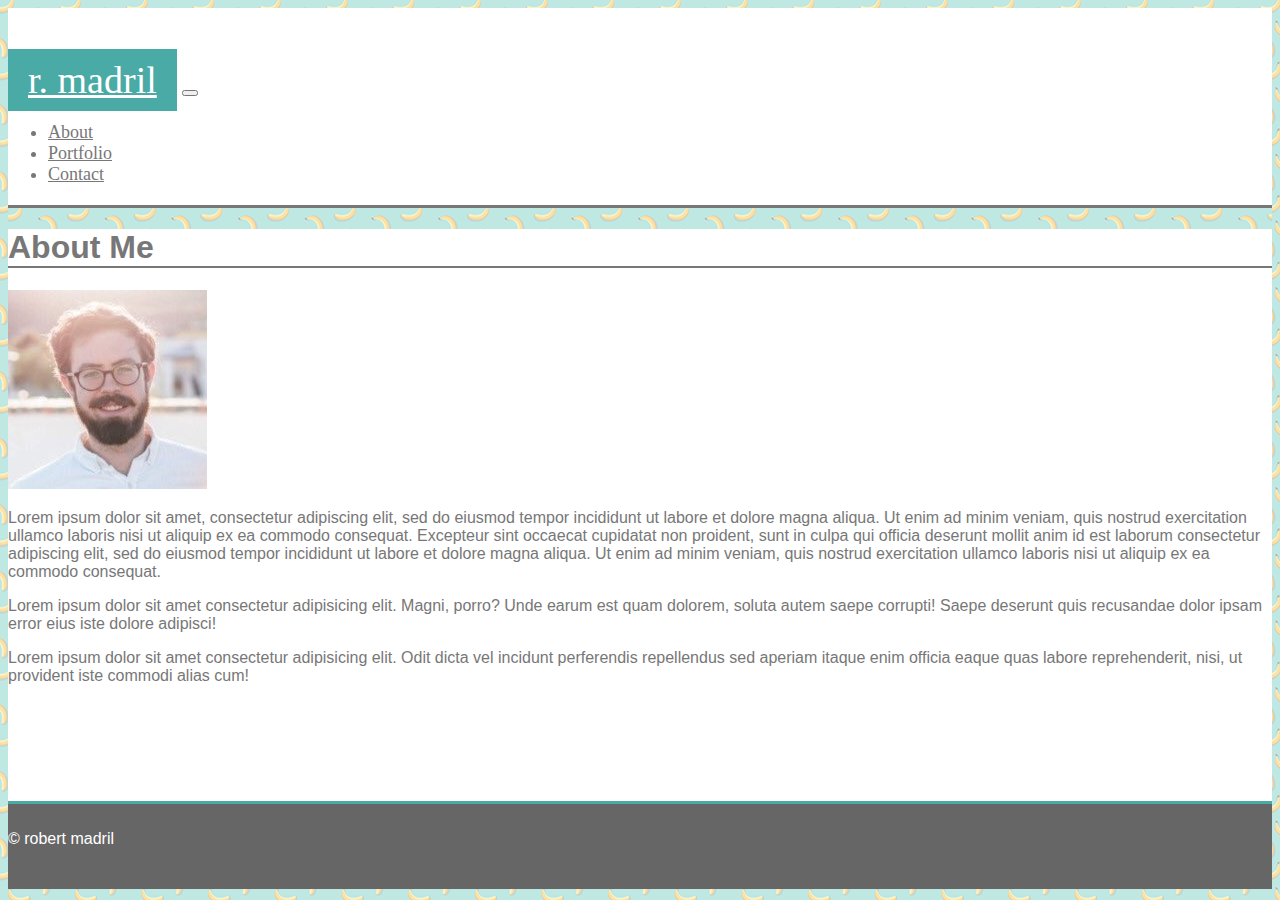
<file: index.html>
<!DOCTYPE html>

<html lang="eng-us">

<head>
    <title>r. madril</title>
    <meta charset="UTF-8">
    <link rel="stylesheet" href="https://stackpath.bootstrapcdn.com/bootstrap/4.2.1/css/bootstrap.min.css" integrity="sha384-GJzZqFGwb1QTTN6wy59ffF1BuGJpLSa9DkKMp0DgiMDm4iYMj70gZWKYbI706tWS"
        crossorigin="anonymous">
    <link rel="stylesheet" href="assets/css/style.css">
</head>

<body>
    <!--Nav-->
    <nav class="navbar navbar-expand-lg navbar-light main-nav-sty">
        <div class="container">
            <a class="navbar-brand mr-auto main-nav-name" id="name-font" href="index.html">r. madril</a>
            <button class="navbar-toggler collapsed ml-auto" type="button" data-toggle="collapse" data-target="#navbarNavAltMarkup"
                aria-controls="navbarNavAltMarkup" aria-expanded="false" aria-label="Toggle navigation">
                <span class="navbar-toggler-icon"></span>
            </button>
            <div class="navbar-collapse collapse w-100 order-3 dual-collapse2" id="navbarNavAltMarkup">
                <ul class="navbar-nav ml-auto">
                    <li class="nav-item item-sty">
                        <a class="nav-link" id="about" href="index.html"> About</a>
                    </li>
                    <li class="nav-item item-sty">
                        <a class="nav-link" id="portfolio" href="portfolio.html">Portfolio</a>
                    </li>
                    <li class="nav-item item-sty">
                        <a class="nav-link" id="contact" href="contact.html">Contact</a>
                    </li>
                </ul>
            </div>
        </div>
    </nav>
    </div>
    </div>
    </nav>


    <!--Content-->
    <div class="container-fluid text-center main-cont">
        <div class="row content">

            <div class="col-md-8 text-left mx-auto mt-3 mb-auto content-bkgrd">
                <h1 class="head-sty">About Me</h1>
                <img class="float-left img-responsive mr-2" src="assets/images/main-headshot.jpg" alt="Placeholder img">
                <p>Lorem ipsum dolor sit amet, consectetur adipiscing elit, sed do eiusmod tempor incididunt ut labore
                    et dolore magna aliqua. Ut enim ad minim veniam, quis nostrud exercitation ullamco laboris nisi ut
                    aliquip ex ea commodo consequat. Excepteur sint occaecat cupidatat non proident, sunt in culpa qui
                    officia deserunt mollit anim id est laborum consectetur adipiscing elit, sed do eiusmod tempor
                    incididunt ut labore et dolore magna aliqua. Ut enim ad minim veniam, quis nostrud exercitation
                    ullamco laboris nisi ut aliquip ex ea commodo consequat.</p>
                <p>Lorem ipsum dolor sit amet consectetur adipisicing elit. Magni, porro? Unde earum est quam dolorem,
                    soluta autem saepe corrupti! Saepe deserunt quis recusandae dolor ipsam error eius iste dolore
                    adipisci!</p>
                <p>Lorem ipsum dolor sit amet consectetur adipisicing elit. Odit dicta vel incidunt perferendis
                    repellendus sed aperiam itaque enim officia eaque quas labore reprehenderit, nisi, ut provident
                    iste commodi alias cum!</p>

            </div>

        </div>
    </div>
    </div>

    <!--footer-->
    <div class="container-fluid fixed-bottom foot-main text-center">
        <div class="row">
            <div class="col-md-12 foot-text">
                <p>&copy; robert madril</p>
            </div>
        </div>

    </div>

    <script src="https://code.jquery.com/jquery-3.3.1.slim.min.js" integrity="sha384-q8i/X+965DzO0rT7abK41JStQIAqVgRVzpbzo5smXKp4YfRvH+8abtTE1Pi6jizo"
        crossorigin="anonymous"></script>
    <script src="https://cdnjs.cloudflare.com/ajax/libs/popper.js/1.14.6/umd/popper.min.js" integrity="sha384-wHAiFfRlMFy6i5SRaxvfOCifBUQy1xHdJ/yoi7FRNXMRBu5WHdZYu1hA6ZOblgut"
        crossorigin="anonymous"></script>
    <script src="https://stackpath.bootstrapcdn.com/bootstrap/4.2.1/js/bootstrap.min.js" integrity="sha384-B0UglyR+jN6CkvvICOB2joaf5I4l3gm9GU6Hc1og6Ls7i6U/mkkaduKaBhlAXv9k"
        crossorigin="anonymous"></script>

</body>

</html>
</file>
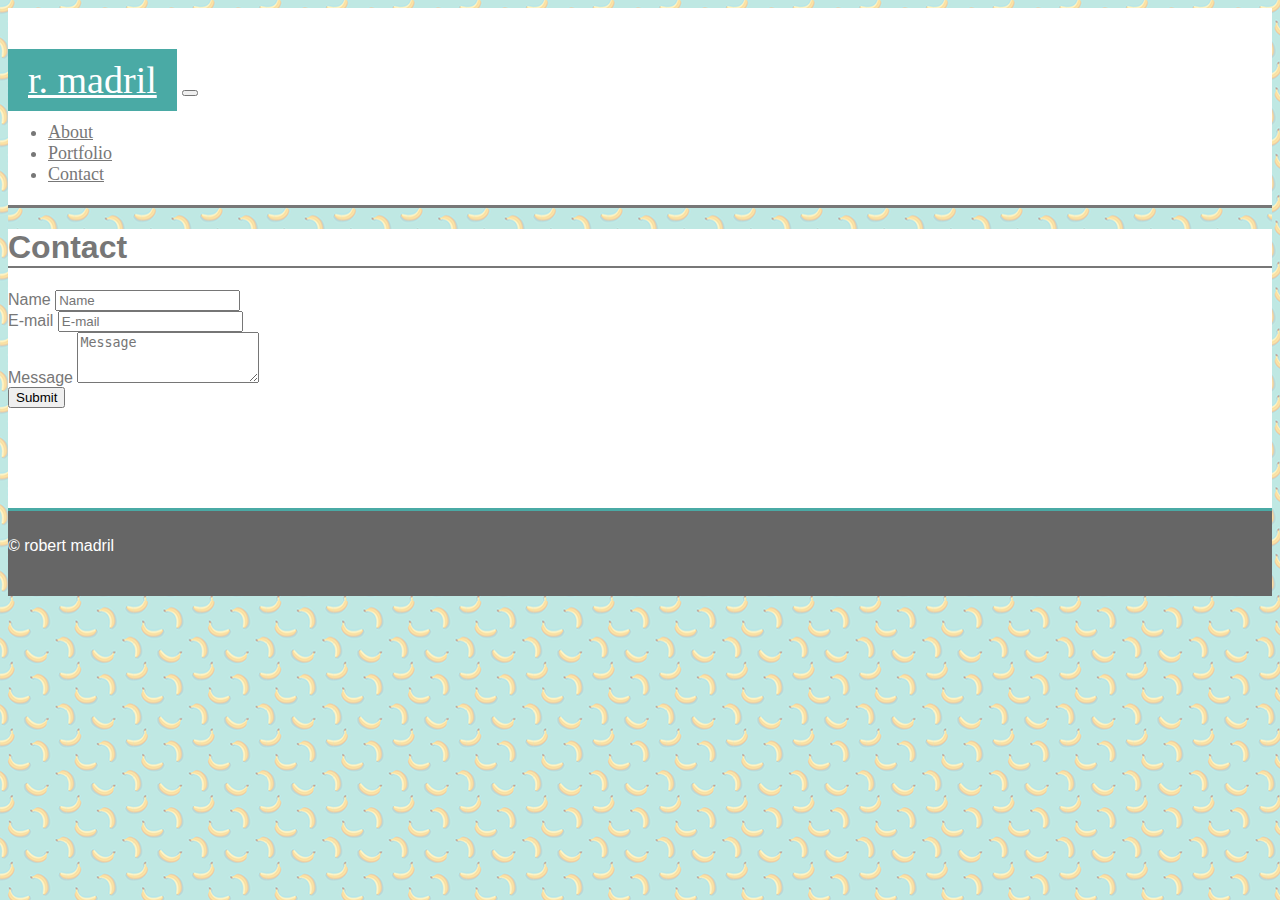
<file: contact.html>
<!DOCTYPE html>

<html lang="eng-us">

<head>
    <title>r. madril</title>
    <meta charset="UTF-8">
    <link rel="stylesheet" href="https://stackpath.bootstrapcdn.com/bootstrap/4.2.1/css/bootstrap.min.css" integrity="sha384-GJzZqFGwb1QTTN6wy59ffF1BuGJpLSa9DkKMp0DgiMDm4iYMj70gZWKYbI706tWS"
        crossorigin="anonymous">
    <link rel="stylesheet" href="assets/css/style.css">
</head>

<body>
    <!--Nav-->
    <nav class="navbar navbar-expand-lg navbar-light main-nav-sty">
        <div class="container">
            <a class="navbar-brand mr-auto main-nav-name" id="name-font" href="index.html">r. madril</a>
            <button class="navbar-toggler collapsed ml-auto" type="button" data-toggle="collapse" data-target="#navbarNavAltMarkup"
                aria-controls="navbarNavAltMarkup" aria-expanded="false" aria-label="Toggle navigation">
                <span class="navbar-toggler-icon"></span>
            </button>
            <div class="navbar-collapse collapse w-100 order-3 dual-collapse2" id="navbarNavAltMarkup">
                <ul class="navbar-nav ml-auto">
                    <li class="nav-item item-sty">
                        <a class="nav-link" id="about" href="index.html"> About</a>
                    </li>
                    <li class="nav-item item-sty">
                        <a class="nav-link" id="portfolio" href="portfolio.html">Portfolio</a>
                    </li>
                    <li class="nav-item item-sty">
                        <a class="nav-link" id="contact" href="contact.html">Contact</a>
                    </li>
                </ul>
            </div>
        </div>
    </nav>
    </div>
    </div>
    </nav>


    <!--Content-->
    <div class="container-fluid text-center pb-5 main-cont">
        <div class="row content">

            <div class="col-md-8 text-left mx-auto mt-3 mb-auto content-bkgrd">
                <h1 class="head-sty">Contact</h1>
                <form>
                    <div class="form-group mx-4">
                        <label for="InputName1">Name</label>
                        <input type="name" class="form-control" id="InputName1" aria-describedby="emailHelp"
                            placeholder="Name">
                    </div>
                    <div class="form-group mx-4">
                        <label for="InputEmail1">E-mail</label>
                        <input type="email" class="form-control" id="InputEmail1" placeholder="E-mail">
                    </div>
                    <div class="form-group mx-4">
                            <label for="exampleFormControlTextarea1">Message</label>
                            <textarea class="form-control" id="exampleFormControlTextarea1" rows="3" placeholder="Message"></textarea>
                          </div>
                    <button type="submit" class="btn btn-primary mx-4">Submit</button>
                </form>

            </div>

        </div>
    </div>
    </div>

    <!--footer-->
    <div class="container-fluid fixed-bottom foot-main text-center">
        <div class="row">
            <div class="col-md-12 foot-text">
                <p>&copy; robert madril</p>
            </div>
        </div>

    </div>

    <script src="https://code.jquery.com/jquery-3.3.1.slim.min.js" integrity="sha384-q8i/X+965DzO0rT7abK41JStQIAqVgRVzpbzo5smXKp4YfRvH+8abtTE1Pi6jizo"
        crossorigin="anonymous"></script>
    <script src="https://cdnjs.cloudflare.com/ajax/libs/popper.js/1.14.6/umd/popper.min.js" integrity="sha384-wHAiFfRlMFy6i5SRaxvfOCifBUQy1xHdJ/yoi7FRNXMRBu5WHdZYu1hA6ZOblgut"
        crossorigin="anonymous"></script>
    <script src="https://stackpath.bootstrapcdn.com/bootstrap/4.2.1/js/bootstrap.min.js" integrity="sha384-B0UglyR+jN6CkvvICOB2joaf5I4l3gm9GU6Hc1og6Ls7i6U/mkkaduKaBhlAXv9k"
        crossorigin="anonymous"></script>

</body>

</html>
</file>
<file: assets/css/style.css>
html, body {
    font-family: Arial, Helvetica, sans-serif;
    color: #777777;
    background-image: url('../images/bananas.png');
}

/*Navigation Bar*/

.main-nav-name{
    background-color: #4aaaa5;
    padding: 10px 20px 10px 20px;
    font-size: 38px;
}

.main-nav-sty {
    font-size: 20px;
    font-family: Georgia, 'Times New Roman', Times, serif;
    border-bottom: 3px solid #777777;
    background-color:#ffffff;
    padding-top: 50px;
    padding-bottom: 0px;
}

.item-sty{
    font-size: 18px;
    color: #777777;
}

#name-font{
    color: white;
}
#about {
    color:#777777;
}

#contact{
    color: #777777;
}

#portfolio {
    color: #777777;

}

/*Main Content Area*/

.content-bkgrd{
    background-color:#ffffff;
    padding-bottom: 100px;
}


.head-sty{
    border-bottom: 2px solid #777777;
}

/*porfolio*/

.img-style{
    width: 200px;
}
.text-overlay {
    position: absolute;
    top: 120px;
    width: 200px;
    background:#4aaaa5;
    color: #fff;
    text-align: center;
}

/*contact*/



/*Footer*/
.foot-main {
    border-top: 3px solid #4aaaa5;
    background-color: #666666;
    height: 75px;
    padding-top: 10px;
    color: white;
}
</file>
